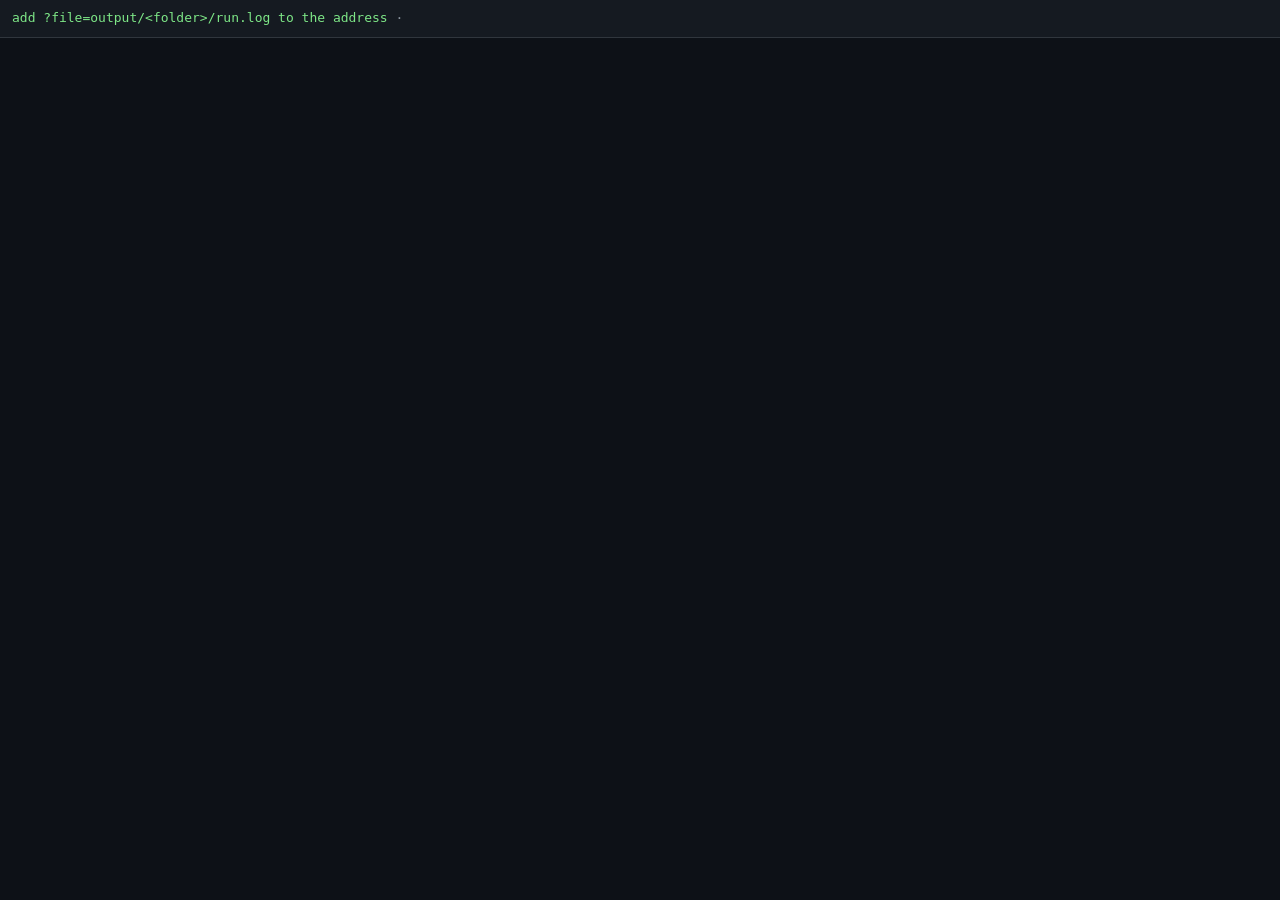
<file: viewer/live-log.html>
<!doctype html>
<html lang="en">
<head>
<meta charset="utf-8">
<meta name="viewport" content="width=device-width,initial-scale=1">
<title>live run log</title>
<style>
  :root { color-scheme: dark; }
  body { margin: 0; background: #0d1117; color: #c9d1d9;
         font: 13px/1.45 ui-monospace, SFMono-Regular, Menlo, monospace; }
  header { position: sticky; top: 0; padding: 9px 12px; background: #161b22ee;
           border-bottom: 1px solid #30363d; color: #8b949e; }
  #state { color: #7ee787; }
  pre { margin: 0; padding: 12px; white-space: pre-wrap; overflow-wrap: anywhere; }
</style>
</head>
<body>
<header><span id="state">connecting</span> · <span id="name"></span></header>
<pre id="log"></pre>
<script>
const q = new URLSearchParams(location.search);
// Pass the log to follow, e.g. live-log.html?file=output/<folder>/run.log
const requested = q.get('file') || '';
const url = /^(https?:|\/)/.test(requested) ? requested : '/' + requested;
const log = document.getElementById('log');
const state = document.getElementById('state');
document.getElementById('name').textContent = requested;
let last = '';
async function refresh() {
  if (!requested) {
    state.textContent = 'add ?file=output/<folder>/run.log to the address';
    return;
  }
  try {
    const response = await fetch(url, { cache: 'no-store' });
    if (!response.ok) throw new Error(`${response.status} ${response.statusText}`);
    const text = await response.text();
    if (text !== last) {
      const pinned = innerHeight + scrollY >= document.body.scrollHeight - 80;
      log.textContent = text;
      last = text;
      if (pinned) scrollTo(0, document.body.scrollHeight);
    }
    state.textContent = 'live';
  } catch (error) {
    state.textContent = `waiting: ${error.message}`;
  }
}
refresh();
setInterval(refresh, 1000);
</script>
</body>
</html>
</file>
